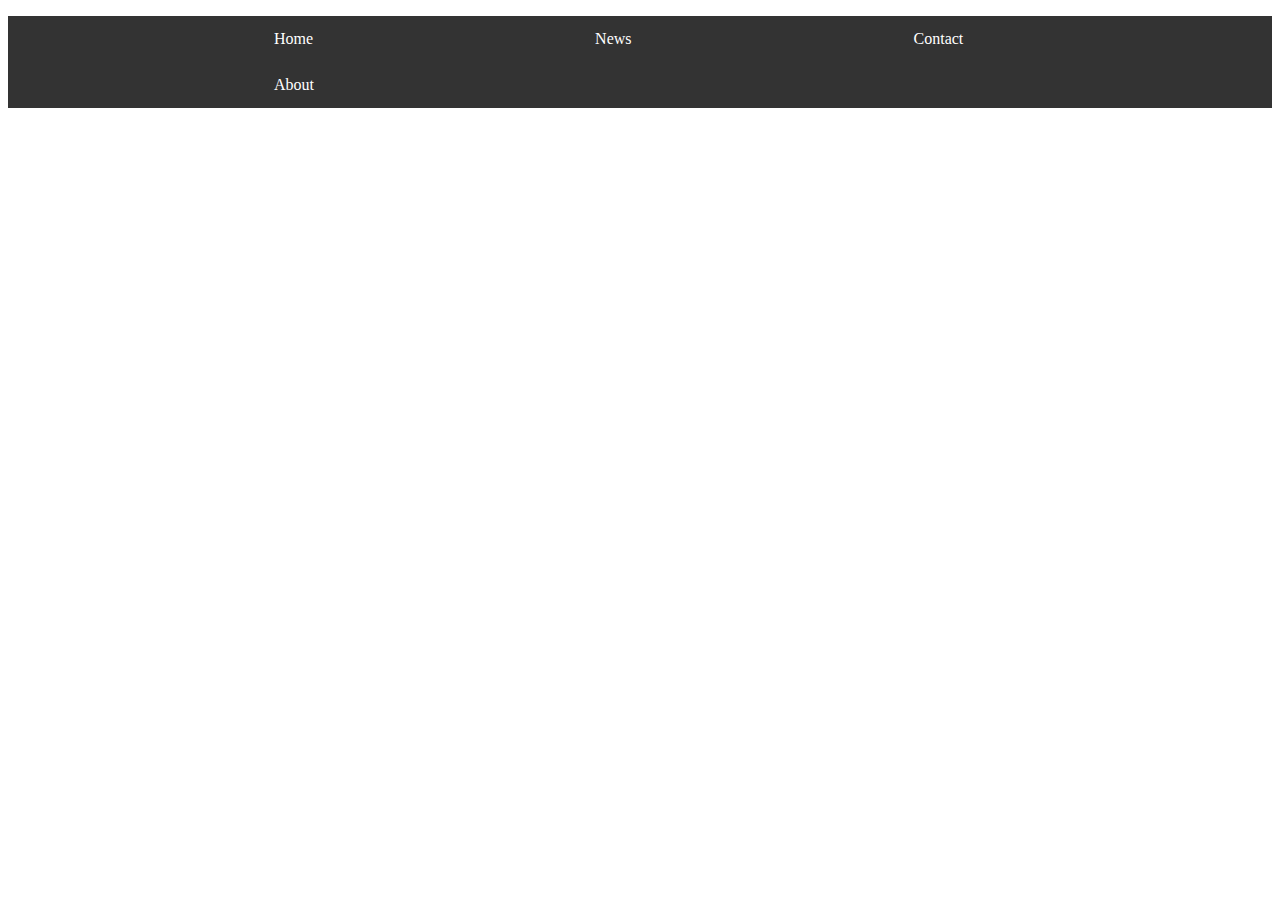
<file: Latihan_navbar.html>
<!DOCTYPE html>
<html>
<head>
<style>
ul {
    list-style-type: none;
    margin-left: 0;
    padding: 0;
    overflow: hidden;
    background-color: #333;
}

li {
    float: left;
}

li a {
	margin-left: 250px;
    display: block;
    color: white;
    text-align: center;
    padding: 14px 16px;
    text-decoration: none;
}

li a:hover {
    background-color: #111;
}
</style>
</head>
<body>

<ul>
  <li><a class="active" href="#home">Home</a></li>
  <li><a href="#news">News</a></li>
  <li><a href="#contact">Contact</a></li>
  <li><a href="#about">About</a></li>
</ul>

</body>
</html>
</file>
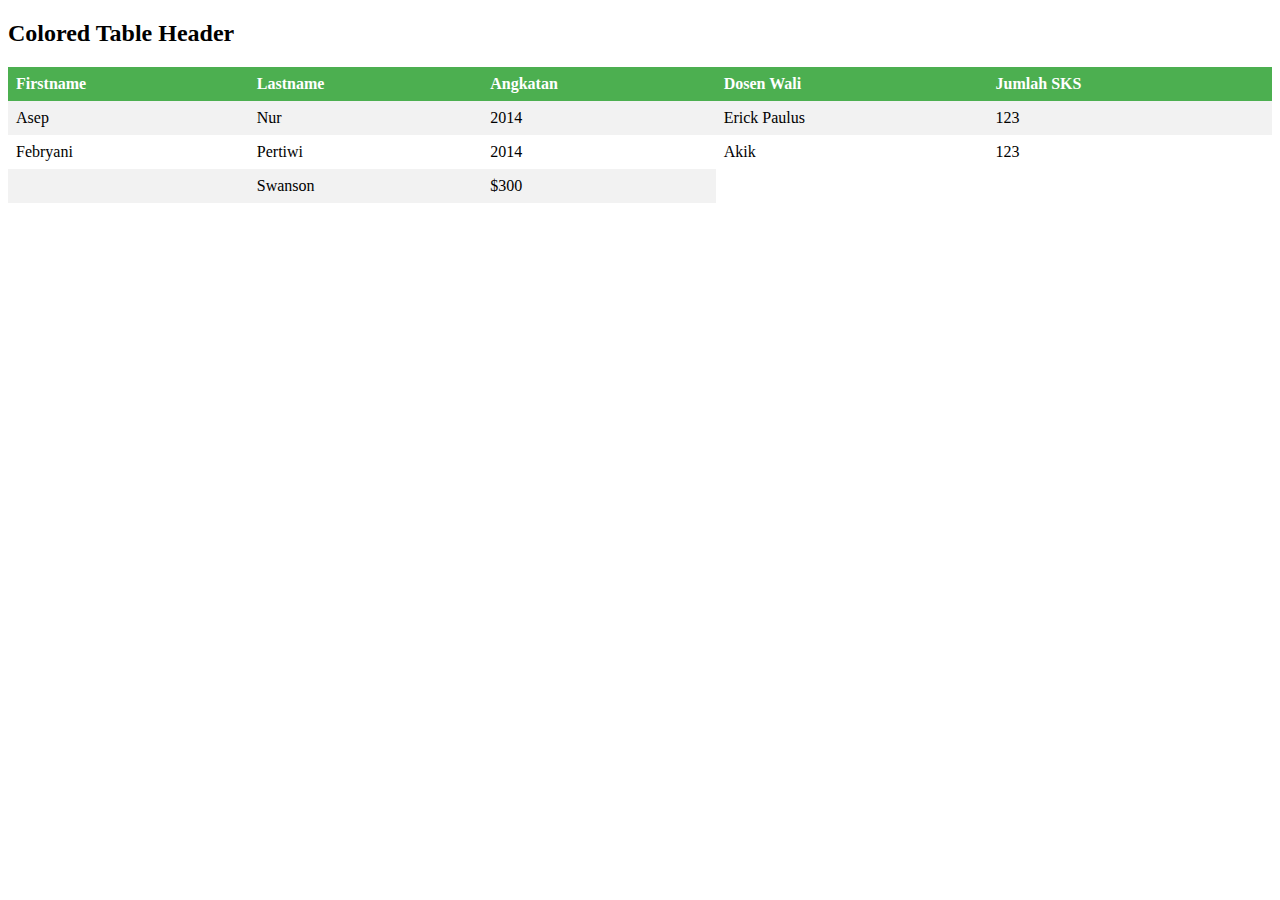
<file: Latihan_table.html>
<!DOCTYPE html>
<html>
<head>
<style>
table {
    border-collapse: collapse;
    width: 100%;
}

th, td {
    text-align: left;
    padding: 8px;
}

tr:nth-child(even){background-color: #f2f2f2}

th {
    background-color: #4CAF50;
    color: white;
}
</style>
</head>
<body>

<h2>Colored Table Header</h2>

<table>
  <tr>
    <th>Firstname</th>
    <th>Lastname</th>
    <th>Angkatan</th>
	<th>Dosen Wali</th>
	<th>Jumlah SKS</th>
  </tr>
  <tr>
    <td>Asep</td>
    <td>Nur</td>
    <td>2014</td>
	<td>Erick Paulus</td>
	<td>123</td>
  </tr>
  <tr>
    <td>Febryani</td>
    <td>Pertiwi</td>
    <td>2014</td>
	<td>Akik</td>
	<td>123</td>
  </tr>
  <tr>
    <td></td>
    <td>Swanson</td>
    <td>$300</td>
  </tr>
  

</table>

</body>
</html>
</file>
